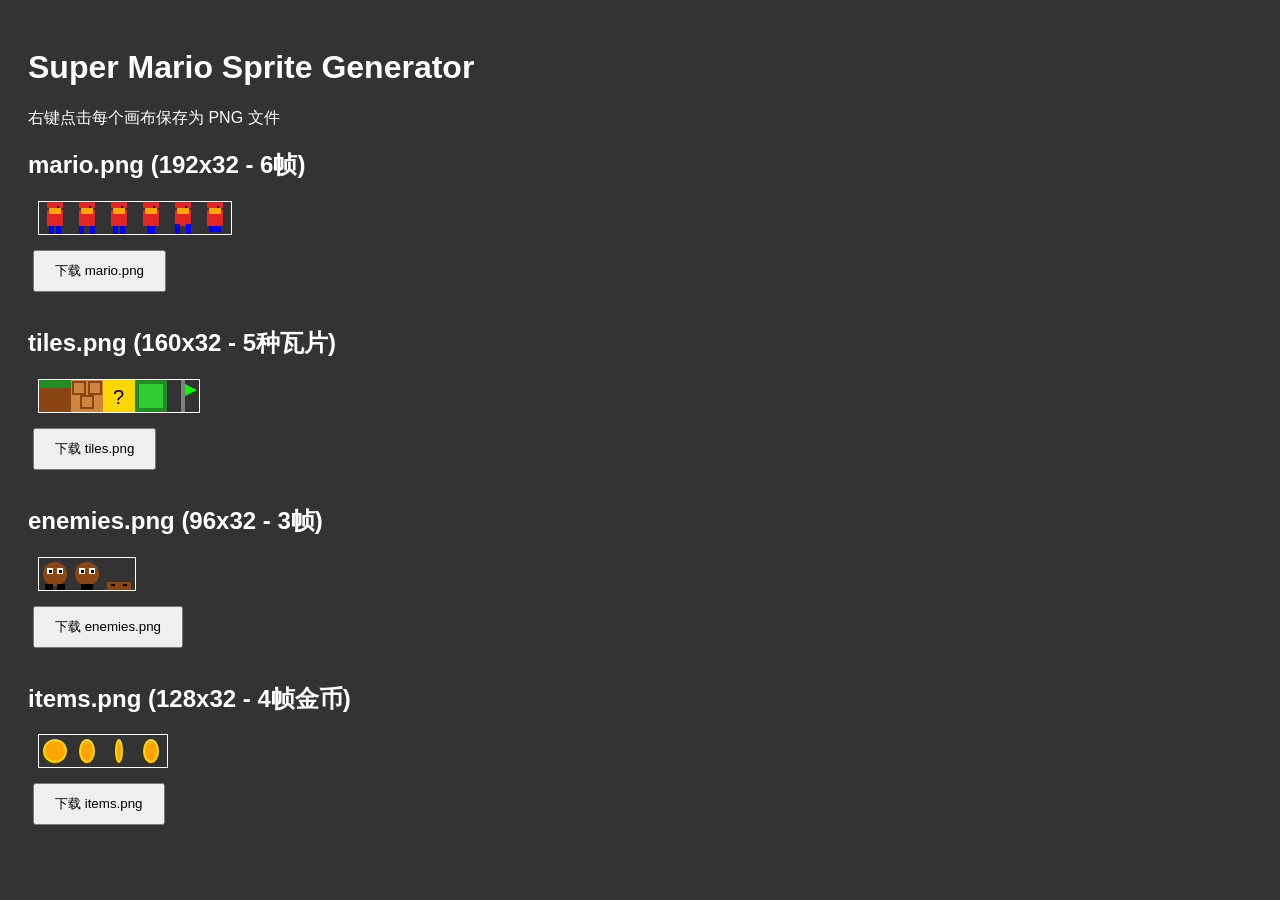
<file: assets/sprites/generate-sprites.html>
<!DOCTYPE html>
<html>
<head>
    <title>Sprite Generator</title>
    <style>
        body { font-family: Arial; padding: 20px; background: #333; color: #fff; }
        canvas { border: 1px solid #fff; margin: 10px; display: block; }
        .sprite-section { margin-bottom: 30px; }
        button { padding: 10px 20px; margin: 5px; cursor: pointer; }
    </style>
</head>
<body>
    <h1>Super Mario Sprite Generator</h1>
    <p>右键点击每个画布保存为 PNG 文件</p>
    
    <div class="sprite-section">
        <h2>mario.png (192x32 - 6帧)</h2>
        <canvas id="mario" width="192" height="32"></canvas>
        <button onclick="download('mario')">下载 mario.png</button>
    </div>
    
    <div class="sprite-section">
        <h2>tiles.png (160x32 - 5种瓦片)</h2>
        <canvas id="tiles" width="160" height="32"></canvas>
        <button onclick="download('tiles')">下载 tiles.png</button>
    </div>
    
    <div class="sprite-section">
        <h2>enemies.png (96x32 - 3帧)</h2>
        <canvas id="enemies" width="96" height="32"></canvas>
        <button onclick="download('enemies')">下载 enemies.png</button>
    </div>
    
    <div class="sprite-section">
        <h2>items.png (128x32 - 4帧金币)</h2>
        <canvas id="items" width="128" height="32"></canvas>
        <button onclick="download('items')">下载 items.png</button>
    </div>

    <script>
        // Mario sprite (6 frames: idle, walk1, walk2, walk3, jump, die)
        function drawMario() {
            const canvas = document.getElementById('mario');
            const ctx = canvas.getContext('2d');
            const size = 32;
            
            for (let i = 0; i < 6; i++) {
                const x = i * size;
                
                // Body (red)
                ctx.fillStyle = '#e52521';
                ctx.fillRect(x + 8, 8, 16, 16);
                
                // Head (skin)
                ctx.fillStyle = '#ffa500';
                ctx.fillRect(x + 10, 2, 12, 10);
                
                // Hat (red)
                ctx.fillStyle = '#e52521';
                ctx.fillRect(x + 8, 0, 16, 6);
                
                // Eyes
                ctx.fillStyle = '#000';
                ctx.fillRect(x + 18, 4, 2, 2);
                
                // Legs (blue)
                ctx.fillStyle = '#0000ff';
                
                if (i === 0) {
                    // Idle
                    ctx.fillRect(x + 10, 24, 5, 8);
                    ctx.fillRect(x + 17, 24, 5, 8);
                } else if (i >= 1 && i <= 3) {
                    // Walking animation
                    const offset = (i - 1) * 2;
                    ctx.fillRect(x + 8 + offset, 24, 5, 8);
                    ctx.fillRect(x + 19 - offset, 24, 5, 8);
                } else if (i === 4) {
                    // Jump
                    ctx.fillRect(x + 8, 22, 5, 10);
                    ctx.fillRect(x + 19, 22, 5, 10);
                } else {
                    // Die (upside down effect)
                    ctx.fillRect(x + 10, 24, 12, 6);
                }
            }
        }
        
        // Tiles sprite (5 types: ground, brick, question, pipe, goal)
        function drawTiles() {
            const canvas = document.getElementById('tiles');
            const ctx = canvas.getContext('2d');
            const size = 32;
            
            // Ground
            ctx.fillStyle = '#8B4513';
            ctx.fillRect(0, 0, size, size);
            ctx.fillStyle = '#228B22';
            ctx.fillRect(0, 0, size, 8);
            
            // Brick
            ctx.fillStyle = '#CD853F';
            ctx.fillRect(size, 0, size, size);
            ctx.strokeStyle = '#8B4513';
            ctx.lineWidth = 2;
            ctx.strokeRect(size + 2, 2, 12, 12);
            ctx.strokeRect(size + 18, 2, 12, 12);
            ctx.strokeRect(size + 10, 16, 12, 12);
            
            // Question block
            ctx.fillStyle = '#FFD700';
            ctx.fillRect(size * 2, 0, size, size);
            ctx.fillStyle = '#000';
            ctx.font = '20px Arial';
            ctx.fillText('?', size * 2 + 10, 24);
            
            // Pipe top
            ctx.fillStyle = '#228B22';
            ctx.fillRect(size * 3, 0, size, size);
            ctx.fillStyle = '#32CD32';
            ctx.fillRect(size * 3 + 4, 4, 24, 24);
            
            // Goal flag
            ctx.fillStyle = '#808080';
            ctx.fillRect(size * 4 + 14, 0, 4, size);
            ctx.fillStyle = '#00FF00';
            ctx.beginPath();
            ctx.moveTo(size * 4 + 18, 4);
            ctx.lineTo(size * 4 + 30, 10);
            ctx.lineTo(size * 4 + 18, 16);
            ctx.fill();
        }
        
        // Enemies sprite (3 frames: walk1, walk2, squished)
        function drawEnemies() {
            const canvas = document.getElementById('enemies');
            const ctx = canvas.getContext('2d');
            const size = 32;
            
            for (let i = 0; i < 3; i++) {
                const x = i * size;
                
                if (i < 2) {
                    // Goomba walking
                    ctx.fillStyle = '#8B4513';
                    ctx.beginPath();
                    ctx.arc(x + 16, 16, 12, 0, Math.PI * 2);
                    ctx.fill();
                    
                    // Eyes
                    ctx.fillStyle = '#fff';
                    ctx.fillRect(x + 8, 10, 6, 6);
                    ctx.fillRect(x + 18, 10, 6, 6);
                    ctx.fillStyle = '#000';
                    ctx.fillRect(x + 10, 12, 3, 3);
                    ctx.fillRect(x + 20, 12, 3, 3);
                    
                    // Feet
                    ctx.fillStyle = '#000';
                    const footOffset = i * 4;
                    ctx.fillRect(x + 6 + footOffset, 26, 8, 6);
                    ctx.fillRect(x + 18 - footOffset, 26, 8, 6);
                } else {
                    // Squished
                    ctx.fillStyle = '#8B4513';
                    ctx.fillRect(x + 4, 24, 24, 8);
                    ctx.fillStyle = '#000';
                    ctx.fillRect(x + 8, 26, 4, 2);
                    ctx.fillRect(x + 20, 26, 4, 2);
                }
            }
        }
        
        // Items sprite (4 frames: coin animation)
        function drawItems() {
            const canvas = document.getElementById('items');
            const ctx = canvas.getContext('2d');
            const size = 32;
            
            const widths = [24, 16, 8, 16];
            
            for (let i = 0; i < 4; i++) {
                const x = i * size;
                const w = widths[i];
                const offset = (size - w) / 2;
                
                // Coin
                ctx.fillStyle = '#FFD700';
                ctx.beginPath();
                ctx.ellipse(x + 16, 16, w / 2, 12, 0, 0, Math.PI * 2);
                ctx.fill();
                
                ctx.fillStyle = '#FFA500';
                ctx.beginPath();
                ctx.ellipse(x + 16, 16, w / 2 - 2, 10, 0, 0, Math.PI * 2);
                ctx.fill();
            }
        }
        
        // Download function
        function download(id) {
            const canvas = document.getElementById(id);
            const link = document.createElement('a');
            link.download = id + '.png';
            link.href = canvas.toDataURL('image/png');
            link.click();
        }
        
        // Draw all sprites
        drawMario();
        drawTiles();
        drawEnemies();
        drawItems();
    </script>
</body>
</html>
</file>
